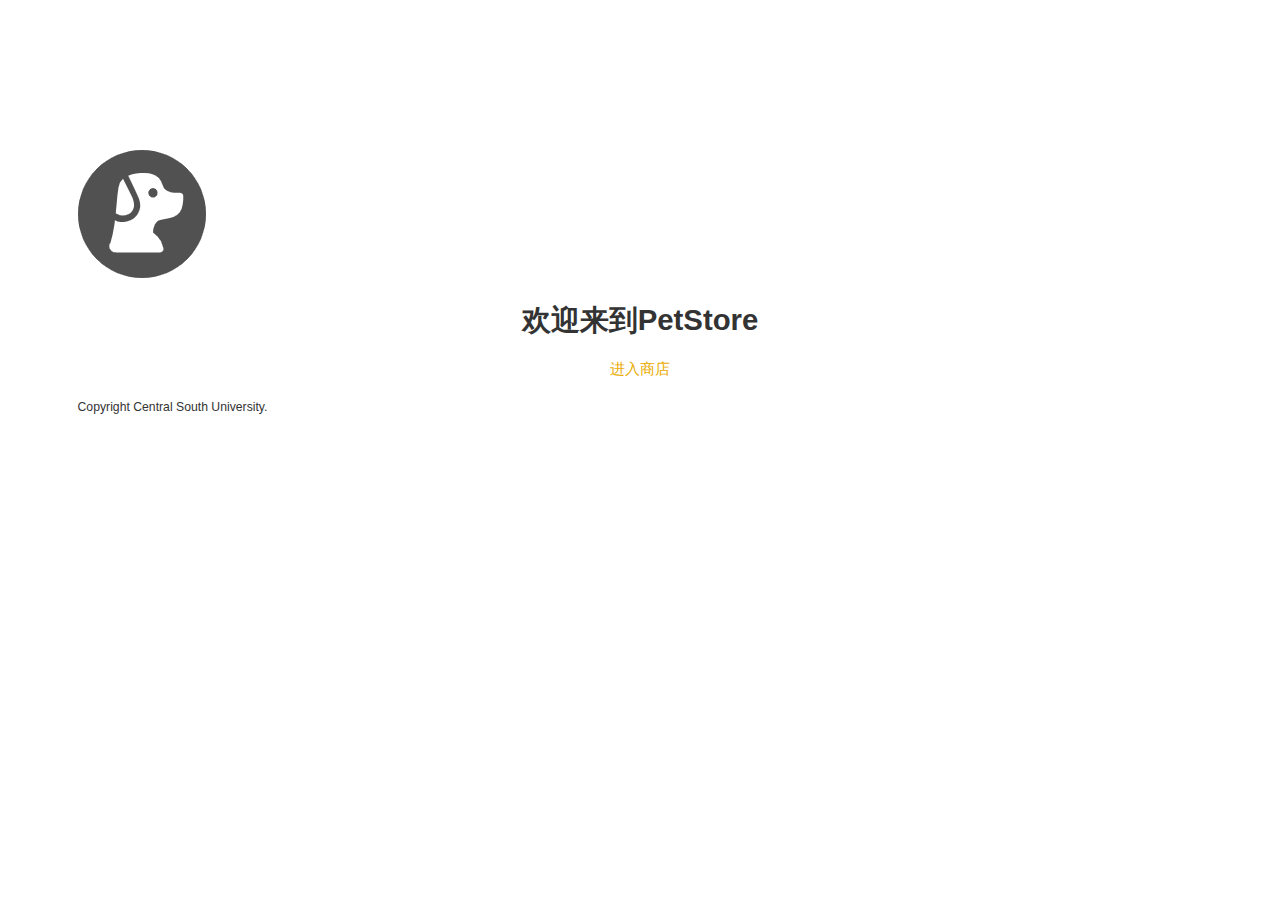
<file: web/index.html>
<!doctype html>
<html lang="en">
<head>
    <meta charset="UTF-8">
    <link rel="StyleSheet" href="CSS/petstore.css" type="text/css" media="screen"/>
    <title>PetStore</title>
    <style>
        a {
            padding: 8px 16px;
            width: 230px;
            height: 30px;
        }

        a:hover {
            background-color: #eaac00;
            color: white;
            width: 230px;
            height: 30px;
        }
    </style>
</head>
<body>
<div id="Content" >

    <div > <img  src="images/petstore.gif"/> </div>

    <h1 style="text-align: center">欢迎来到PetStore</h1>


    <p style="text-align: center"><a href="mainForm">进入商店</a></p>


    <p><sub>Copyright Central South University. </sub></p>

</div>
</body>
</html>
</file>
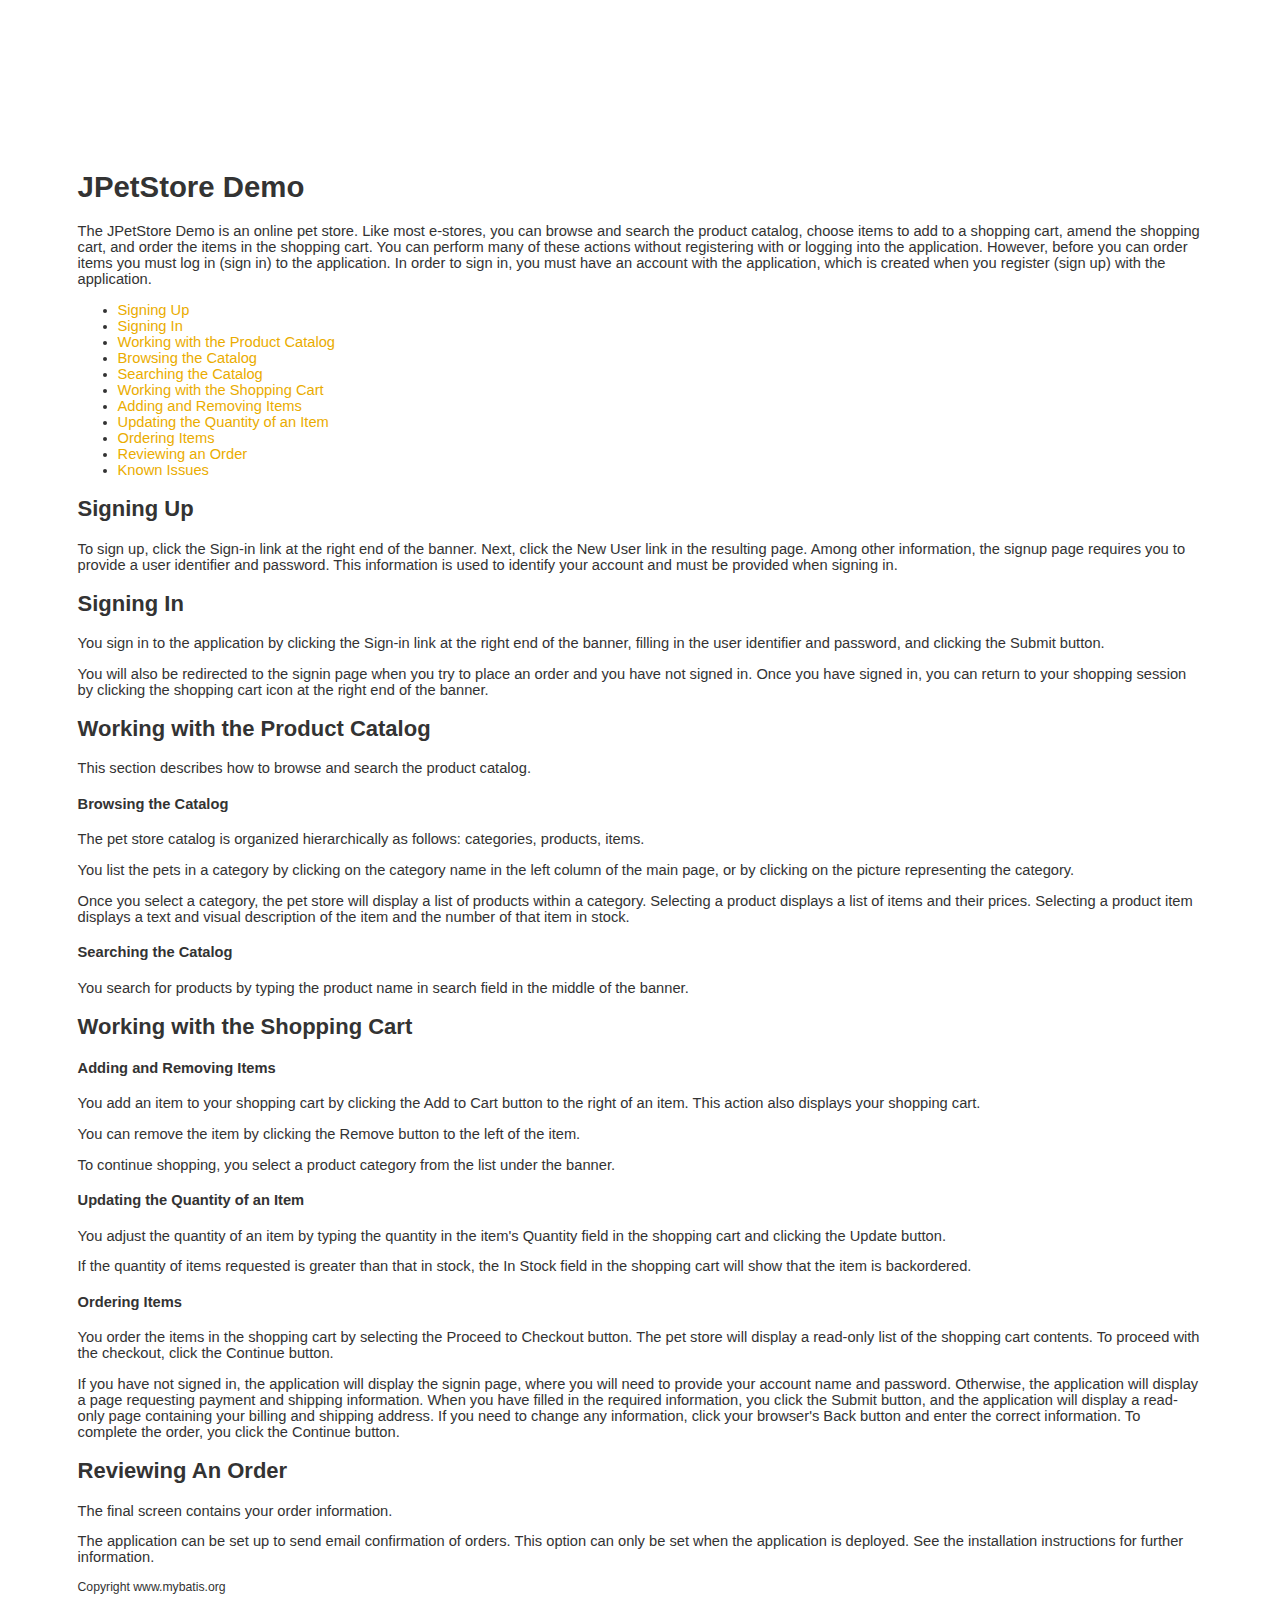
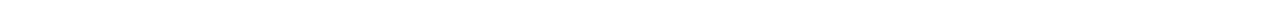
<file: web/help.html>
<!DOCTYPE html PUBLIC "-//W3C//DTD XHTML 1.0 Transitional//EN"
        "http://www.w3.org/TR/xhtml1/DTD/xhtml1-transitional.dtd">

<html xmlns="http://www.w3.org/1999/xhtml">

<head>
    <title>JPetStore Demo</title>
    <link rel="StyleSheet" href="CSS/petstore.css" type="text/css" media="screen"/>
    <link href="https://fonts.googleapis.com/css?family=Nunito:300,300i,400,600,800" rel="stylesheet">




</head>

<body>
<div id="Content">

    <h1>JPetStore Demo</h1>

    <p>
        The JPetStore Demo is an online pet store. Like most e-stores, you can browse
        and search the product catalog, choose items to add to a shopping cart, amend
        the shopping cart, and order the items in the shopping cart. You can perform
        many of these actions without registering with or logging into the
        application. However, before you can order items you must log in (sign in) to
        the application. In order to sign in, you must have an account with the
        application, which is created when you register (sign up) with the
        application.
    </p>

    <ul>
        <li><a href="#SigningUp">Signing Up</a></li>
        <li><a href="#SigningIn">Signing In</a></li>
        <li><a href="#Catalog">Working with the Product Catalog</a></li>
        <li><a href="#CatalogBrowsing">Browsing the Catalog</a></li>
        <li><a href="#CatalogSearching">Searching the Catalog</a></li>
        <li><a href="#ShoppingCart">Working with the Shopping Cart</a></li>
        <li><a href="#ShoppingCartAdd">Adding and Removing Items</a></li>
        <li><a href="#ShoppingCartUpdate">Updating the Quantity of an Item</a></li>
        <li><a href="#Ordering">Ordering Items</a></li>
        <li><a href="#OrderReview">Reviewing an Order</a></li>
        <li><a href="#Issues">Known Issues</a></li>
    </ul>

    <h2><a id="SigningUp" name="SigningUp"></a>Signing Up</h2>

    <p>
        To sign up, click the Sign-in link at the right end of the banner. Next,
        click the New User link in the resulting page. Among other information, the
        signup page requires you to provide a user identifier and password. This
        information is used to identify your account and must be provided when
        signing in.
    </p>

    <h2><a id="SigningIn" name="SigningIn"></a>Signing In</h2>

    <p>
        You sign in to the application by clicking the Sign-in link at the right end
        of the banner, filling in the user identifier and password, and clicking the
        Submit button.
    </p>

    <p>
        You will also be redirected to the signin page when you try to place an
        order and you have not signed in. Once you have signed in, you can return to
        your shopping session by clicking the shopping cart icon at the right end of
        the banner.
    </p>

    <h2><a id="Catalog" name="Catalog"></a>Working with the Product Catalog</h2>

    <p>This section describes how to browse and search the product catalog.</p>

    <h4><a id="CatalogBrowsing" name="CatalogBrowsing"></a>Browsing the Catalog</h4>

    <p>
        The pet store catalog is organized hierarchically as follows: categories,
        products, items.
    </p>

    <p>
        You list the pets in a category by clicking on the category name in the
        left column of the main page, or by clicking on the picture representing the
        category.
    </p>

    <p>
        Once you select a category, the pet store will display a list of products
        within a category. Selecting a product displays a list of items and their
        prices. Selecting a product item displays a text and visual description of
        the item and the number of that item in stock.
    </p>

    <h4><a id="CatalogSearching" name="CatalogSearching"></a>Searching the Catalog</h4>

    <p>
        You search for products by typing the product name in search field in the
        middle of the banner.
    </p>

    <h2><a id="ShoppingCart" name="ShoppingCart"></a>Working with the Shopping Cart</h2>

    <h4><a id="ShoppingCartAdd" name="ShoppingCartAdd"></a>Adding and Removing Items</h4>

    <p>
        You add an item to your shopping cart by clicking the Add to Cart button to
        the right of an item. This action also displays your shopping cart.
    </p>

    <p>
        You can remove the item by clicking the Remove button to the left of the
        item.
    </p>

    <p>
        To continue shopping, you select a product category from the list under
        the banner.
    </p>

    <h4><a id="ShoppingCartUpdate" name="ShoppingCartUpdate"></a>Updating the Quantity of an Item</h4>

    <p>
        You adjust the quantity of an item by typing the quantity in the item's
        Quantity field in the shopping cart and clicking the Update button.
    </p>

    <p>
        If the quantity of items requested is greater than that in stock, the In
        Stock field in the shopping cart will show that the item is backordered.
    </p>

    <h4><a id="Ordering" name="Ordering"></a>Ordering Items</h4>

    <p>
        You order the items in the shopping cart by selecting the Proceed to Checkout
        button. The pet store will display a read-only list of the shopping cart
        contents. To proceed with the checkout, click the Continue button.
    </p>

    <p>
        If you have not signed in, the application will display the signin page,
        where you will need to provide your account name and password. Otherwise, the
        application will display a page requesting payment and shipping information.
        When you have filled in the required information, you click the Submit
        button, and the application will display a read-only page containing your
        billing and shipping address. If you need to change any information,
        click your browser's Back button and enter the correct information. To
        complete the order, you click the Continue button.
    </p>

    <h2><a id="OrderReview" name="OrderReview"></a>Reviewing An Order</h2>

    <p>
        The final screen contains your order information.
    </p>

    <p>
        The application can be set up to send email confirmation of orders.
        This option can only be set when the application is deployed. See the
        installation instructions for further information.
    </p>


    <p><sub>Copyright www.mybatis.org</sub></p>

</div>

</body>

</html>
</file>
<file: web/CSS/petstore.css>
html {
    padding-top: 150px;
}
body {
    margin: 0ex 10ex 0ex 10ex;
    padding: 0ex;
    font-family: helvetica, tahoma, arial, verdana, sans-serif;
    font-size: 2ex;
    color: #333;
    background-color: #ffffff;

}

.mp  pre {
    font-family: "Courier New", Courier, mono;

    font-style: normal;
    background-color: #FFFFFF;
    white-space: pre
}

.mp h1 {
    margin: 1ex 0ex 1ex 0ex;
    padding: 0ex;

    line-height: 3ex;
    font-weight: 900;
    color: #666;
    text-align: center;
}

.mp>h2 {
    margin: 2ex 0ex 1ex 0ex;
    padding: 0ex;
    text-align: center;
    line-height: 2ex;
    font-weight: 700;
    color: #444;
}

.mp h3 {
    margin: 1ex 0ex 1ex 0ex;
    padding: 0ex;

    line-height: 1.6ex;
    font-weight: 700;
    color: #222;
}

.mp p {
    font-family: helvetica, tahoma, arial, verdana, sans-serif;

    margin: 0ex 0ex 0ex 0ex;
    padding: 2ex;
}

.mp img {
    border: 0;
}

.mp li {
    font-family: helvetica, tahoma, arial, verdana, sans-serif;

    margin: 0ex 0ex 0ex 0ex;
    padding: 0ex;
}

.mp table {

    empty-cells: show;
    margin: auto;
    border-style: solid;
    border-color: #6c757d;
    border-width: medium;
}



.mp td, th {
    empty-cells: show;
    padding: .3ex .3ex;
    vertical-align: top;
    text-align: left;
    border-width: 0;
    border-spacing: 0;
}

.mp .firsttr{
    empty-cells: show;
    padding: .3ex .3ex;
    vertical-align: top;
    text-align: center;
    border-width: 0;
    border-spacing: 0;
    background-color: #ea9800;
    color: white;
}


.mp th {
    font-weight: bold;
}

.mp a, a:visited, a:link {
    color: #eaac00;

    text-decoration: none;
    font-family: helvetica, tahoma, arial, verdana, sans-serif;
}

.mp a:hover {
    color: rgba(241, 200, 143, 0.87);
}

.mp a.Button, a.Button:link, a.Button:visited {
    padding: .3ex;
    color: #fff;
    background-color: #eaac00;
    text-decoration: none;
    font-family: helvetica, tahoma, arial, verdana, sans-serif;
    font-size: 1.5ex;
    border-radius: 5px;
}

.mp a.Button:hover {
    color: #ffffff;
    background-color: rgba(241, 200, 143, 0.87);
    cursor:pointer;
}

.mp input{
    background-color: rgba(255, 241, 204, 0.74);
}


.mp #Logo {
    width: 33%;
    height: 9ex;
    margin: 0ex 0ex 0ex 0ex;
    padding: 0ex 0ex 0ex 0ex;
    border-width: 0ex 0ex .3ex 0px;
    border-style: solid;
    border-color: #ccc;
    float: left;
    background-color: #eaac00;
    color: #fff;
    line-height: 9ex;
    voice-family: "\"}\"";
    voice-family: inherit;
    height: 9ex;
}

.mp body>#Logo {
    height: 9ex;
}

.mp #Menu {
    width: 33%;
    height: 9ex;
    margin: 0ex 0ex 0ex 0ex;
    padding: 0ex 0ex 0ex 0ex;
    border-width: 0ex 0ex .3ex 0px;
    border-style: solid;
    border-color: #ccc;
    float: left;
    background-color: #eaac00;
    color: #ffffff;
    text-decoration: none;
    font-family: helvetica, tahoma, arial, verdana, sans-serif;
    text-align: center;
    line-height: 9ex;
    voice-family: "\"}\"";
    voice-family: inherit;
    height: 9ex;
}

.mp #Menu, #Menu a, #Menu a:link, #Menu a:visited, #Menu a:hover {
    color: #eaac00;
    text-decoration: none;
    font-family: helvetica, tahoma, arial, verdana, sans-serif;
}

.mp body>#Menu {
    height: 9ex;
}



.mp #Search {
    width: 33%;
    height: 9ex;
    margin: 0ex 0ex 0ex 0ex;
    padding: 0ex 0ex 0ex 0ex;
    border-width: 0ex 0ex .3ex 0px;
    border-style: solid;
    border-color: #ccc;
    float: left;
    text-align: center;
    background-color:white;
    color: #eaac00;
    line-height: 9ex;
    voice-family: "\"}\"";
    voice-family: inherit;
    height: 9ex;

}

.mp body>#Search {
    height: 9ex;
}

.mp #Search input[type="text"] {
    border-width: .1ex .1ex .1ex .1ex;
    border-style: solid;
    border-color: #000000;
    background-color: #ffffff;
    color: #000000;
    cursor: pointer;
    border-radius: 5px;
    height: 25px;
    transition: 0.5s;
}


.mp #Search input[type="submit"] {
    background-color: #eaac00;
    border-color: white;
    color: white;
    height: 25px;
    border-radius: 5px;
}

.mp #Search input[type="submit"]:hover {
    background-color:#FAD294DD ;
    border-color: white;
    color: white;
    height: 25px;
    border-radius: 5px;
}

.mp #QuickLinks {
    text-align: center;
    background-color: #FFF;
    width: 99%;
}
.mp .addre {
    padding-left: 50px;
}
.mp #PoweredBy {
    width: 33%;
    position: absolute;
    left: 0px;
    height: 4ex;
    margin: 0ex 0ex 0ex 0ex;
    padding: 0ex 0ex 0ex 0ex;
    border-width: .3ex 0ex .3ex 0px;
    border-style: solid;
    border-color: #ccc;
    float: left;
    background-color: #eaac00;
    color: #fff;
    line-height: 9ex;
    voice-family: "\"}\"";
    voice-family: inherit;
    height: 9ex;
}

.mp body>#PoweredBy {
    height: 4ex;
}

.mp #Banner {
    width: 1010px;
    position: absolute;
    right: 0px;
    height: 4ex;
    margin: 0ex 0ex 0ex 0ex;
    padding: 0ex 0ex 0ex 0ex;
    border-width: .3ex 0ex .3ex 0px;
    border-style: solid;
    border-color: #ccc;
    float: left;
    background-color: #eaac00;
    color: #fff;
    line-height: 9ex;
    voice-family: "\"}\"";
    voice-family: inherit;
    height: 9ex;
}

.mp body>#Banner {
    height: 4ex;
}

.mp #Content {
    margin: 0;
    padding: 0ex 0ex 10ex 0ex; !important;
    width: 99%;
    color: #333;
    background-color: #FFF;
    border-width: 0;



}

.mp #Separator {
    clear:both;
    margin: 0;
    height:0;
}

.mp #Main {
    margin: 0;
    padding: 1ex;
    color: #333;
    background-color: #FFF;
    border-width: 1ex 0ex 2ex 0px;
    border-style: solid;
    border-color: #fff;
}

.mp #Sidebar {
    float: left;
    /*background:inherit;*/
    width: 30%;
}

.mp #MainImage {
    float: left;
    background:inherit;
    text-align:center;
    width: 50%;
}

.mp #Catalog {
    padding: 1ex 1ex 1ex 1ex;
    padding-top: 200px;
    background:inherit;
    text-align:center;
}

.mp .account th,td{
    background-color: white;
}

.mp .account input[type="text"]{
    color: black;
    background-color: white;
    border-color: #eaac00;
}

.mp .account input[type="text"]:focus{
    border-color: #eaac00;

}

.mp #Catalog input[type="submit"]{

    color: #fff;
    background-color: #eaac00;
    text-decoration: none;
    font-family: helvetica, tahoma, arial, verdana, sans-serif;
    font-size: 2ex;
    border-width:0;
}
.mp #Catalog input[type="submit"]:hover {
    color: #ffffff;
    background-color: rgba(250, 210, 148, 0.87);
    cursor:pointer;
}


.mp #Catalog table{
    margin-left:auto;
    margin-right:auto;
    border-style: solid;
    border-color: #6c757d;
    border-width: medium;
}

.mp #BackLink{
    padding: 1ex;
    float: right;
    border-width: .1ex 0ex .1ex 0px;
    border-style: solid;
    border-color: #000;
}

.mp #Cart{
    width: 69.99%;
    float: left;
    text-align: center;
    background-color:#fff;
}

.mp #MyList{
    width: 30%;
    float: left;
    background-color: #ffffff;
    text-align:left;
}


.mp ul {
    list-style-type: none;
    margin: 0;
    padding: 0;
    background-color: rgb(255, 255, 255);

}

.mp li.cateItem a {
    display: block;
    color: #ea9800;
    padding: 8px 16px;
    text-decoration: none;
    width: 230px;
    height: 30px;
    transition: width 1s,height 1s;
}

.mp li.cateItem a:hover {
    background-color: #ea9800;
    color: white;
    width: 300px;
    height: 45px;
}

.mp .loginbox{
    width:400px;
    padding:40px;
    top:23ex;
    left:50%;
    transform: translate(-50%,-50%);
    background-color: #ffffff;
    text-align: center;
    position:relative;
}
.mp>form {
    text-align: center;
}

.mp .loginbox input[type="text"],.loginbox input[type="password"] {
    background: none;
    display: block;
    text-align: left;
    border:0;
    margin:20px auto;
    border:2px solid #eaac00;
    padding:14px 10px;
    width:200px;
    outline:none;
    color: #000000;
    border-radius: 24px;
    transition: 0.5s;
}

.mp .loginbox input[type="text"]:focus,.loginbox input[type="password"]:focus {
    width: 280px;
    border-color: #eaac00;
}
.mp .account {
    text-align: center;
}
.mp table tr {
    border-color: #6c757d;
    border-bottom-style: solid;
    border-bottom-width: 1px;
}
.mp table tr td {
    border-color: #6c757d;
    border-style: solid;
    border-right-style: solid;
    border-left-style: solid;
    border-right-width: 1px;
    border-left-width: 1px;
}

.mp .itemtb{
    background-color:#FAD294DD ;
}

.mp #productAutoComplete {
    background: #ccc;
    position: relative;
    top: -1px;
    left: 80px;
    width: 500px;
    display: none;
}

.mq #productAutoList {
    margin: 0;
    padding: 0;
    width: 500px;
    border: 1px solid #aaa;
}
.mq ul {
    background-color: rgb(255,255,255);
}

.mp .productAutoItem {
    list-style: none;
    text-align: left;
    height: 33.5px;
    line-height: 33.5px;
    font-size: 21px;
    padding-left: 5px;
    margin-top: 3px;
    border-bottom: 1px solid #666;
    color: #000000;
    cursor: pointer;
}



.mp .nav-search {
    position: absolute;
    width: 1080px;
    height: 586px;
    padding: 0 20px;
}

.w .mp{
    width: 1080px;
    /*margin: 0 auto;*/
    height: 586px;
    position: relative;
    overflow: hidden;
}



.btn {
    display: inline-block;
    padding: 0 20px;
    height: 40px;
    line-height: 40px;
    vertical-align: middle;
    border: none;
    background-color: #eaac00;
    color: #fff;
    font-size: 18px;
    font-weight: bold;
    cursor: pointer;
    text-decoration: none;
    outline: none;
}



.nav-search .mp .search-content {
    padding: 40px 0 30px 250px;
}

.nav-search .mp .search-content .search-input {
    width: 500px;
    position: relative;
    display: inline-block;
    height: 44px;
    left: 80px;
    line-height: 40px;
    font-size: 18px;
    border: 2px solid #eaac00;
    padding-left: 10px;
    outline: none;
}


.nav-search .mp .search-btn {
    position: relative;
    width: 80px;
    top: -2px;
    left: 75px;
    height: 44px;
    font-size: 20px;
    color: #666;
}

.nav-search .logo {

    position: absolute;
    /*left: 80px;*/
    top: 85px;
    height: 52px;
    width: 215px;
    display: block;
    font-size: 36px;
    font-weight: bold;
    color: #eaac00;
}

.nav-search .w{
    padding-bottom: 400px;
}

.mp .search-input {
    position: absolute;
    display: inline-block;
    height: 44px;
    width: 800px;
}

.mp .none #none{
    position: relative;
    height: 70px;
}
</file>
